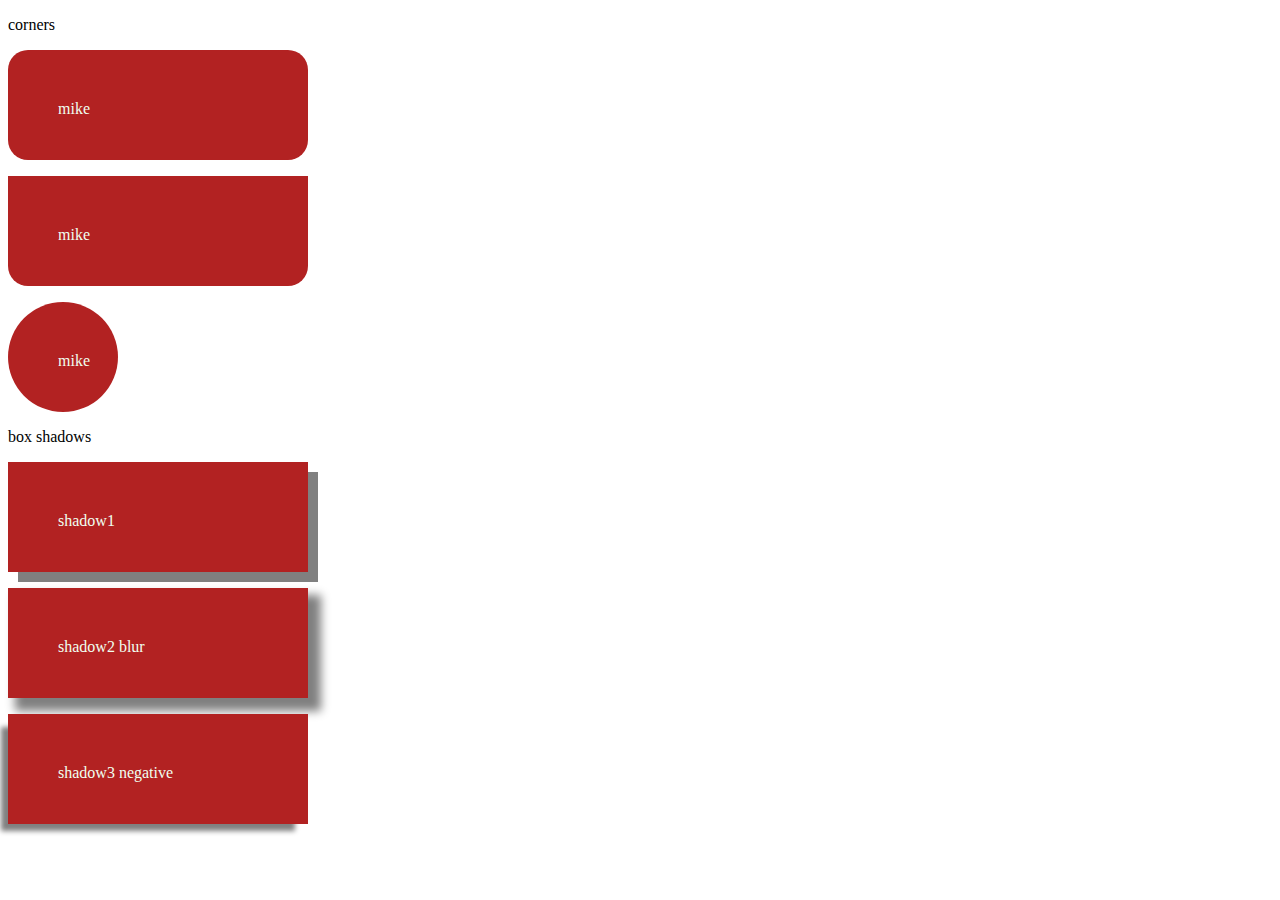
<file: CSS fundamentals/index.html>
<!DOCTYPE html>
<html>
<head>
  <meta charset="utf-8">
  <meta name="viewport" content="width=device-width">
  <link rel="stylesheet" type="text/css" href="main.css">
  <title>CSS</title>
</head>
<body>
    <p>corners</p>
<p div id="color">mike</p>
<p div id="color1">mike</p>
<p div id="circle">mike</p>

<p>box shadows</p>
<p div id="shadow1">shadow1</p>
<p div id="shadow2">shadow2 blur</p>
<p div id="shadow3">shadow3 negative</p>
</body>
</html>
</file>
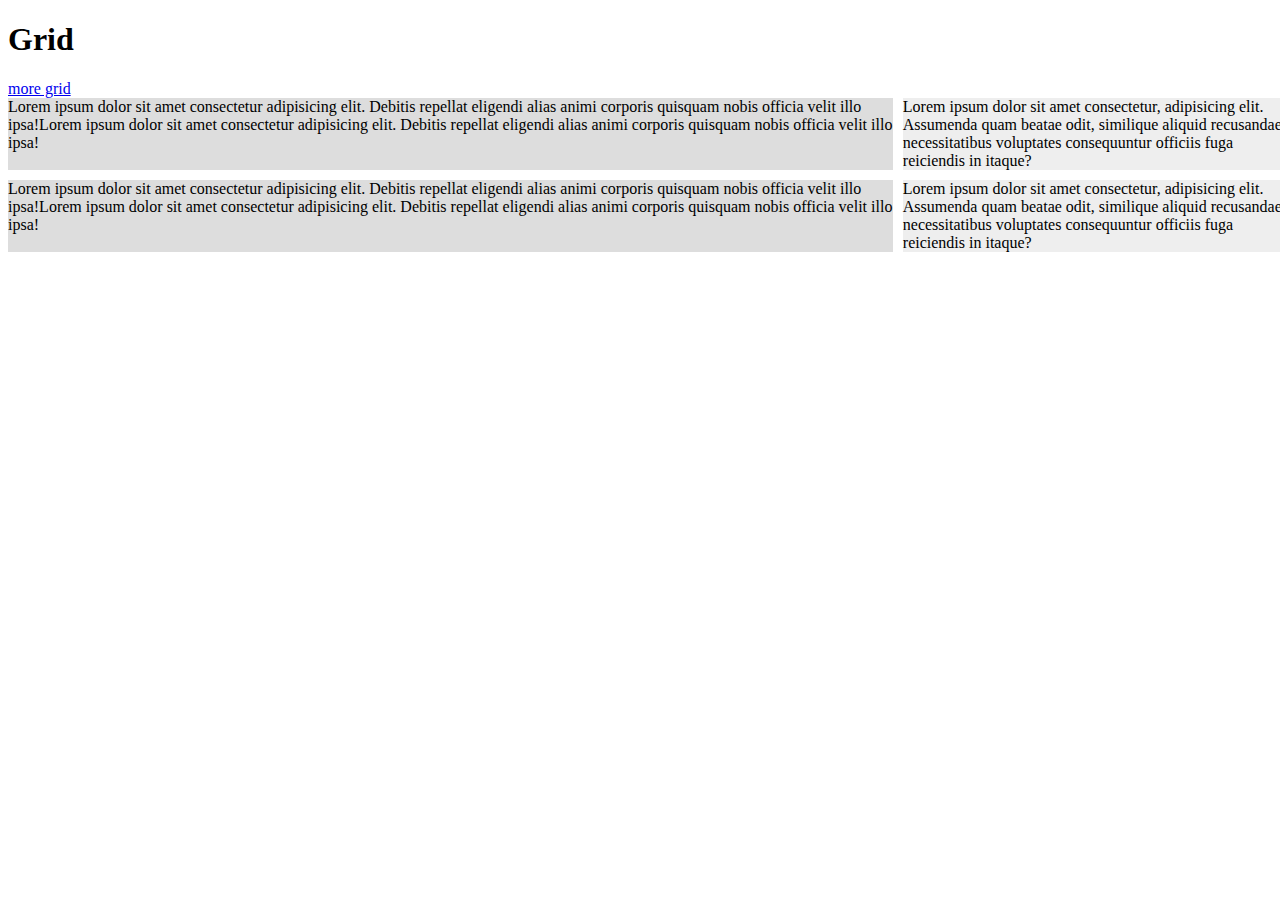
<file: Grid/index.html>
<!DOCTYPE html>
<html lang="en">
<head>
    <meta charset="UTF-8">
    <meta http-equiv="X-UA-Compatible" content="IE=edge">
    <meta name="viewport" content="width=device-width, initial-scale=1.0">
    <title>Document</title>
  <link rel="stylesheet" type="text/css" href="main.css">

</head>
<body>
   <h1>Grid</h1> 
   <a href="index2.html">more grid</a>
   <div class="grid">
       <div>
           Lorem ipsum dolor sit amet consectetur adipisicing elit. Debitis repellat eligendi alias animi corporis quisquam nobis officia velit illo ipsa!Lorem ipsum dolor sit amet consectetur adipisicing elit. Debitis repellat eligendi alias animi corporis quisquam nobis officia velit illo ipsa!
       </div>
       <div>
           Lorem ipsum dolor sit amet consectetur, adipisicing elit. Assumenda quam beatae odit, similique aliquid recusandae necessitatibus voluptates consequuntur officiis fuga reiciendis in itaque?
       </div>
       <div>
        Lorem ipsum dolor sit amet consectetur adipisicing elit. Debitis repellat eligendi alias animi corporis quisquam nobis officia velit illo ipsa!Lorem ipsum dolor sit amet consectetur adipisicing elit. Debitis repellat eligendi alias animi corporis quisquam nobis officia velit illo ipsa!
    </div>
    <div>
        Lorem ipsum dolor sit amet consectetur, adipisicing elit. Assumenda quam beatae odit, similique aliquid recusandae necessitatibus voluptates consequuntur officiis fuga reiciendis in itaque?
    </div>
   </div>
</body>
</html>
</file>
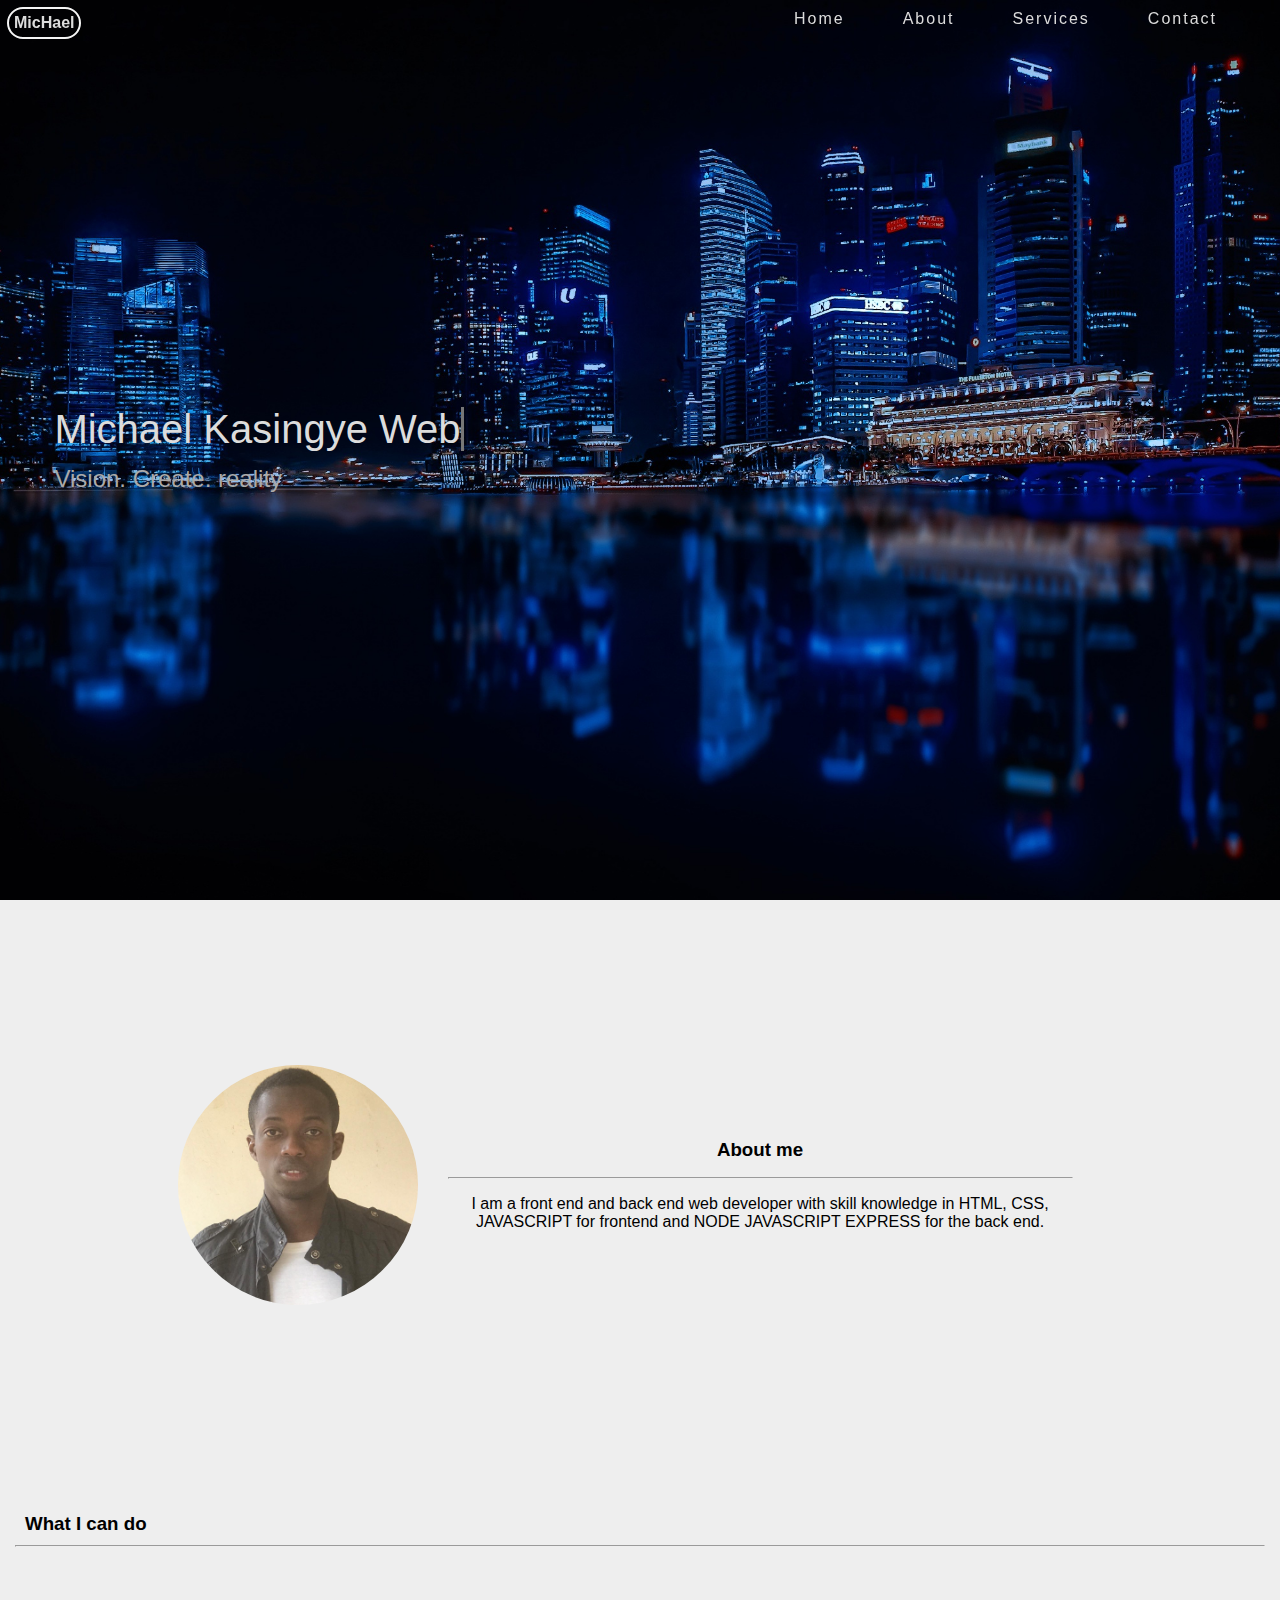
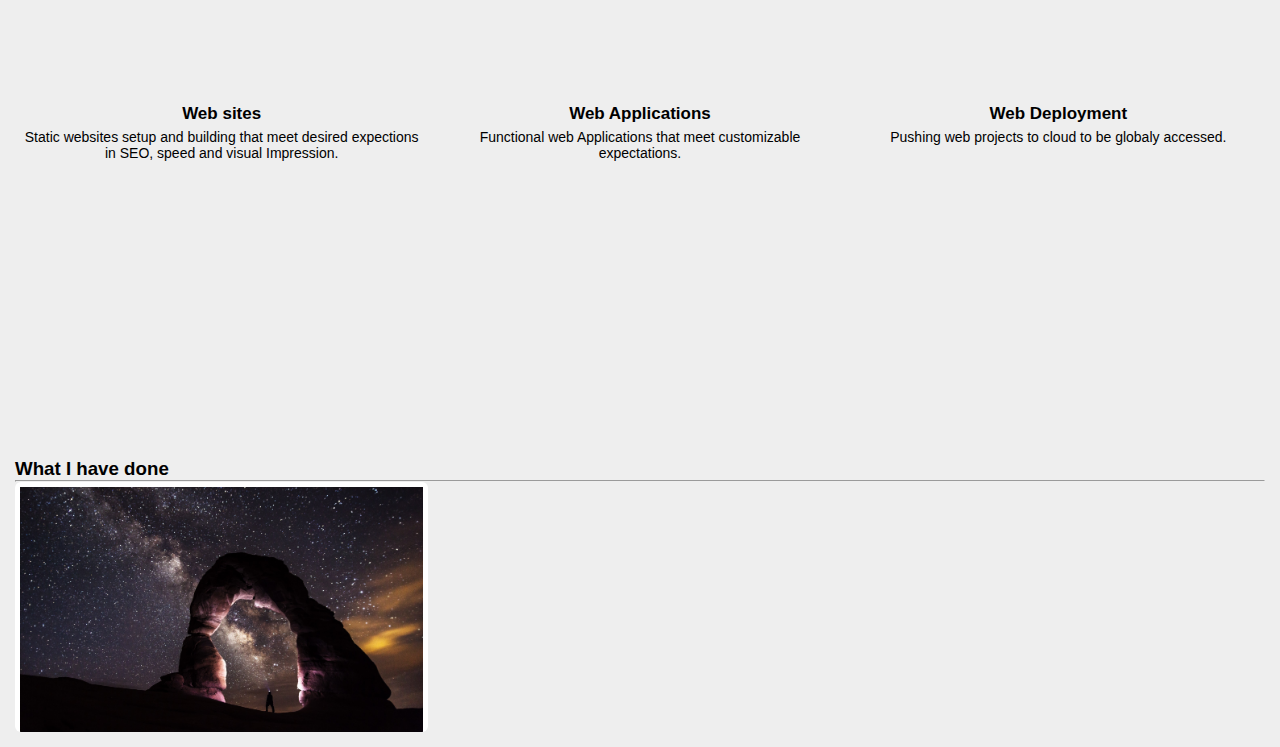
<file: CSS fundamentals project webComponents/portfolio/index.html>
<!DOCTYPE html>
<html>
<head>
  <meta charset="utf-8">
  <meta name="viewport" content="width=device-width">
  <link rel="stylesheet" href="https://cdnjs.cloudflare.com/ajax/libs/font-awesome/5.14.0/css/all.min.css" integrity="sha512-1PKOgIY59xJ8Co8+NE6FZ+LOAZKjy+KY8iq0G4B3CyeY6wYHN3yt9PW0XpSriVlkMXe40PTKnXrLnZ9+fkDaog==" crossorigin="anonymous" />
  <link rel="stylesheet" type="text/css" href="css/style.css">
  <title>My site</title>
</head>
<body>
  <header>
    <nav class="navigation-bar">
      <div class="logo">MicHael</div>
      <div class="menu">
        <ul>
          <li class="menu-lists"><a href="#">Home</a> </li>
          <li class="menu-lists"><a href="#about">About</a></li>
          <li class="menu-lists"><a href="#services">Services</a></li>
          <li class="menu-lists"><a href="#">Contact</a></li>
        </ul>
      </div>
    </nav>
      <div class="header-body">
        <div class="header-body-container">
          <h1>Michael Kasingye
          <span class="txt-type" data-wait="3000"
          data-words='["Web Developer","Full Stack"]'>
         </span> </h1>
         <h2>Vision. Create. reality</h2>
        </div>
      </div>
    </header>
    <section id="about" class="about">
      <img class="img" src="./img/Michael.jpg" alt="Michael Kasingye head-shot">
      <article>
        <h3>About me</h3>
        <hr>
         <p>
          I am a front end and back end web developer with 
        skill knowledge in HTML, CSS, JAVASCRIPT for frontend 
        and NODE JAVASCRIPT EXPRESS for the back end.
      </p>
      </article>
    </section> 
    
    <section class="services" id="services">
      
      <h3>What I can do</h3>
      <hr>
      <div class="service-group">
      <article class="service">
        <div class="an-icon">
          <span class="icon2"><i class="fas fa-laptop-code fa-3x"></i></span>
        </div>
        <h4>Web sites </h4>
        <p>
          Static websites setup and building that meet desired expections
          in SEO, speed and visual Impression.
        </p>
      </article>
      
      <article class="service">
        <div class="an-icon">
          <span class="icon2"><i class="far fa-window-maximize fa-3x"></i></span>
        </div>
        <h4>Web Applications</h4>
        <p>
         Functional web Applications that meet customizable 
         expectations. 
        </p>
      </article>
      
      <article class="service">
        <div class="an-icon">
          <span class="icon2"><i class="fas fa-cogs fa-3x"></i></span>
        </div>
        <h4>Web Deployment</h4>
        <p>
         Pushing web projects to cloud to be globaly accessed.
        </p>
      </article>
    </div>
    </section>


    <section class="projects">
      <h3>What I have done</h3>
      <hr>
      <div class="project-group">
      <article class="project">
        <div class="image">
          <img class="img" src="./img/landscape.jpg" 
          alt="Michael Kasingye head-shot">
          <div class="overlay_box">
            <div class="overlay_content">
                <h5 class="mb-0">Portfolio</h5>
                <p>Design</p>
            </div>
        </div>
        </div>
      </article>
    </div>
    </section>


<script src="js/scripts.js"></script>
</body>
</html>
</file>
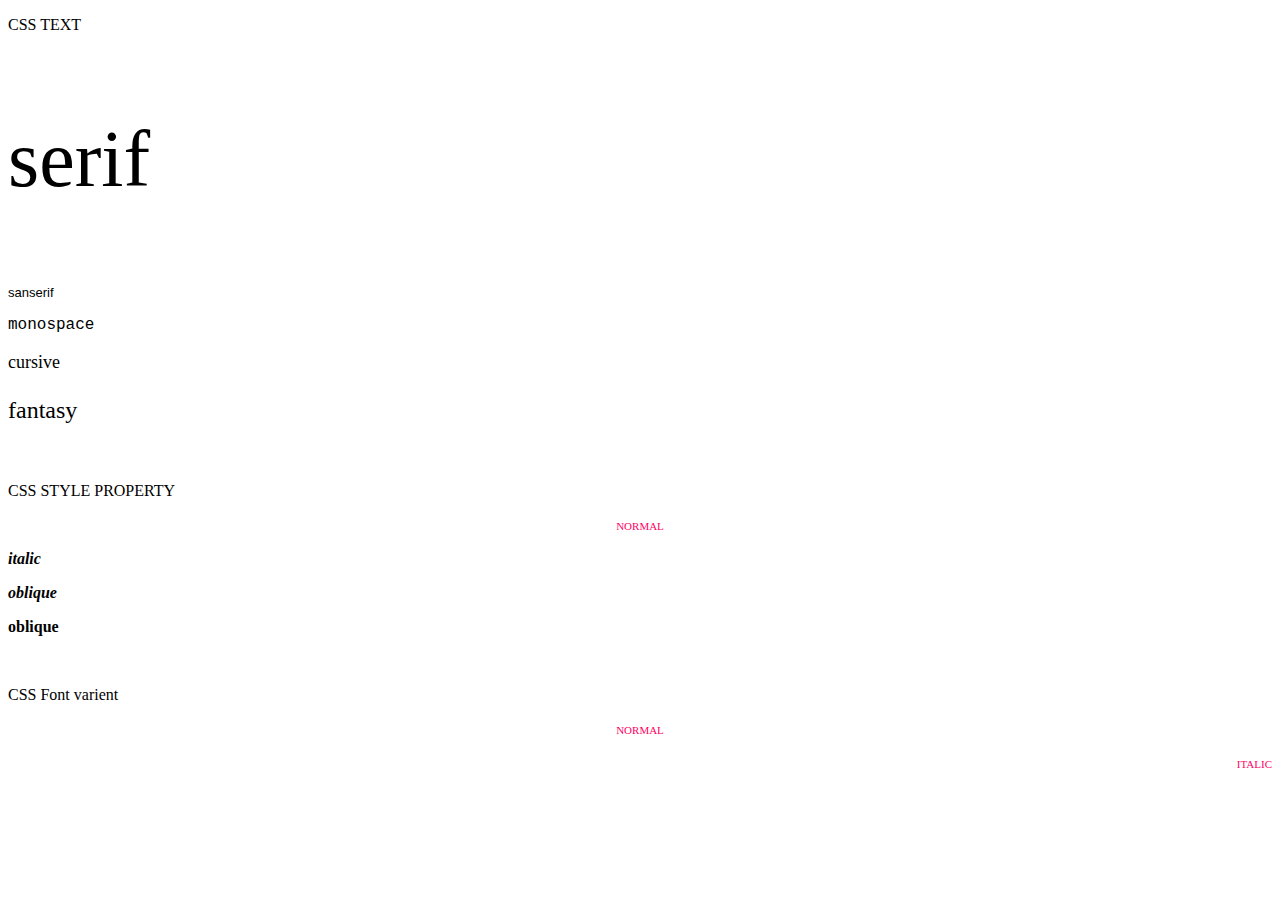
<file: CSS fundamentals/text.html>
<!DOCTYPE html>
<html>
<head>
  <meta charset="utf-8">
  <meta name="viewport" content="width=device-width">
  <link rel="stylesheet" type="text/css" href="text.css">
  <title>Text CSS</title>
</head>
<body>
    <p>CSS TEXT</p>
<p div id="serif" class="manual-size">serif</p>
<p div id="sanserif" class="small">sanserif</p>
<p div id="monospace" class="medium">monospace</p>
<p div id="cursive" class="large">cursive</p>
<p div id="fantasy" class="x-large">fantasy</p>

<br>
<p>CSS  STYLE PROPERTY</p>
<p div  id="lighter"class="normal" >normal</p>
<p div  id="bold"class="italic"   >italic</p>
<p div  id="bolder"class="oblique"  >oblique</p>
<p div  id="manual-size"class=""  >oblique</p>

<br>
<p>CSS  Font varient</p>
<p div  class="normal" >normal</p>
<p div  class="small-caps">italic</p>

</body>
</html>
</file>
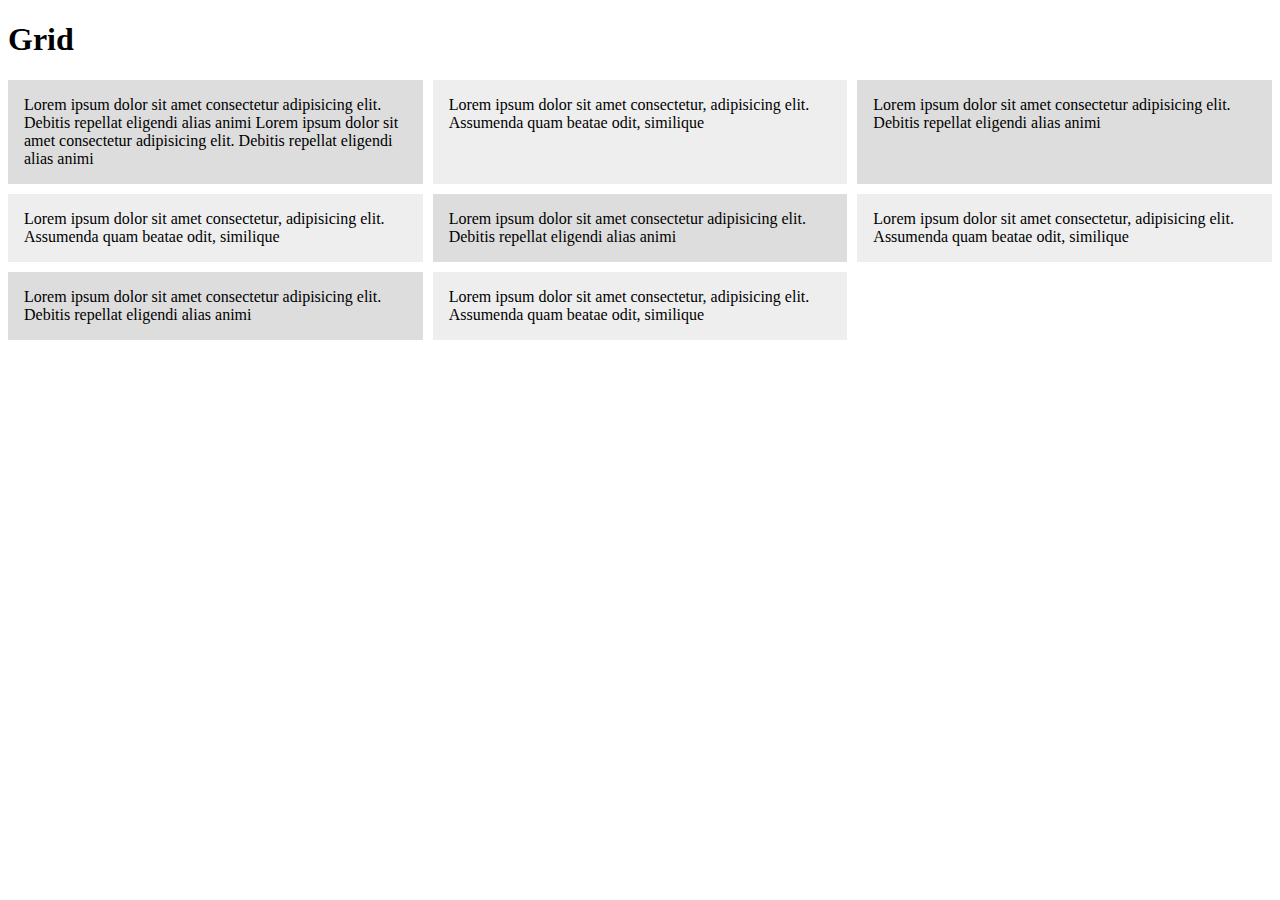
<file: Grid/index2.html>
<!DOCTYPE html>
<html lang="en">
<head>
    <meta charset="UTF-8">
    <meta http-equiv="X-UA-Compatible" content="IE=edge">
    <meta name="viewport" content="width=device-width, initial-scale=1.0">
    <title>Document</title>
  <link rel="stylesheet" type="text/css" href="main2.css">

</head>
<body>
   <h1>Grid</h1> 
   <div class="grid2">
       <div>
           Lorem ipsum dolor sit amet consectetur adipisicing elit. Debitis repellat eligendi alias animi 
           Lorem ipsum dolor sit amet consectetur adipisicing elit. Debitis repellat eligendi alias animi
       </div>
       <div>
           Lorem ipsum dolor sit amet consectetur, adipisicing elit. Assumenda quam beatae odit, similique 
       </div>
       <div>
        Lorem ipsum dolor sit amet consectetur adipisicing elit. Debitis repellat eligendi alias animi 
    </div>
    <div>
        Lorem ipsum dolor sit amet consectetur, adipisicing elit. Assumenda quam beatae odit, similique 
    </div>
    <div>
        Lorem ipsum dolor sit amet consectetur adipisicing elit. Debitis repellat eligendi alias animi 
    </div>
    <div>
        Lorem ipsum dolor sit amet consectetur, adipisicing elit. Assumenda quam beatae odit, similique 
    </div>
    <div>
     Lorem ipsum dolor sit amet consectetur adipisicing elit. Debitis repellat eligendi alias animi 
 </div>
 <div>
     Lorem ipsum dolor sit amet consectetur, adipisicing elit. Assumenda quam beatae odit, similique 
 </div>
 <!-- Look into nesting grids -->
   </div>
</body>
</html>
</file>
<file: CSS fundamentals/main.css>
#color{
    width: 200px;
    height: 10px;
    border-radius: 20px;
    background-color: firebrick;
    padding: 50px;
    color:honeydew;
}
#color1{
    width: 200px;
    height: 10px;
    border-radius:0 0 20px 20px;
    background-color: firebrick;
    padding: 50px;
    color:honeydew;
}
#circle{
    width: 10px;
    height: 10px;
    border-radius:100rem;
    background-color: firebrick;
    padding: 50px;
    color:honeydew;
}

/* shadows */
#shadow1{
    width: 200px;
    height: 10px;
    padding: 50px;
    color:honeydew;
    background-color: firebrick;
    box-shadow: 10px 10px gray;
}
#shadow2{
    width: 200px;
    height: 10px;
    padding: 50px;
    color:honeydew;
    background-color: firebrick;
    box-shadow: 10px 10px 9px 3px gray;
}

#shadow3{
    width: 200px;
    height: 10px;
    padding: 50px;
    color:honeydew;
    background-color: firebrick;
    box-shadow: -10px 10px 5px -3px gray;
}
</file>
<file: Grid/main.css>
.grid{
    display: grid;
    /* grid-template-columns: 30% 30% 40%; */
    grid-template-columns: 70% 30% ;
    /* grid-column-gap:10px ;
    grid-row-gap:10px ; */
    grid-gap:10px;

}
.grid > div{
    background: #eee;
}
.grid > div:nth-child(odd){
    background: #ddd;
}
</file>
<file: CSS fundamentals project webComponents/portfolio/css/style.css>
html{
    scroll-behavior: smooth;
}
*{
    padding: 0;
    margin: 0;
      font-family: 'Lucida Sans', 'Lucida Sans Regular', 'Lucida Grande', 'Lucida Sans Unicode', Geneva, Verdana, sans-serif;
}
@import url('https://fonts.googleapis.com/css2?family=Raleway:wght@100;200;400&display=swap');
body{
    background-color: #eee;
}
li{
    list-style: none;
}
li a{
    text-decoration: none;
    
}
header{
    font-family: 'Raleway', sans-serif;
    height: 100vh;
    background: #333 url('../img/night.jpg') no-repeat center center / cover;
    color: gainsboro;
    
}
.navigation-bar-bgcolor{
    background-color: black;
    color: whitesmoke;
    opacity: 0.7;
}
.navigation-bar{
    position: fixed;
    width: 100%;
    display: flex;
    justify-content: space-between;
}

.logo{
    font-weight:bold;
    margin: 7px;
    padding: 5px;
    border:2px solid whitesmoke;
    border-radius: 1rem;
}

.menu ul{
    display:flex;
    margin: 10px;
}
.menu ul li a{
    color: gainsboro;
    margin-right: 3rem;
    padding: 5px;
    letter-spacing: 2px;
}

.menu ul a:hover{
    border-radius: 5px;
    background-color: whitesmoke;
    color: black;
}
.menu ul a:active{
    border-radius: 3px;
    background-color: black;
    color: whitesmoke;
}

.header-body-container{
    display: flex;
    flex-direction: column;
    justify-content: center;
    height: 100vh;
    padding: 0 3rem;
}

h1,h2{
    font-weight: 200;
    margin: 0.4rem;
}
h1{
    font-size: 3.5rem;
}
h2{
    font-size: 2rem;
    color: #aaa;
}
section{
    margin: 15px;
}

/* ABOUT */
.about{
    text-align: center;
    height: 60vh;
    display:flex;
    justify-content:center;
    align-items: center;
    /* margin: 10px; */
}
.about img{
height: 15rem;
border-radius: 9rem;

}


.about article{
    width: 50%;
    margin: 20px;
    padding: 10px;
}
.about article h3{
    margin-bottom: 1rem;
}
.about p{
    margin-top: 1rem;
}

/* SERVICES */
.services{
    height: 60vh;
    justify-content: center;
    align-items: center;
}
.services h3{
margin-top: 3rem;
/* border: 1px solid black; */
padding: 10px;
/* width: 80%; */

}

.service-group{
    margin: auto;
    height: 80%;
    /* width: 100%; */
    display: grid;
    grid-template-columns: repeat(3, 1fr);
    /* grid-auto-rows: minmax(100px, auto); */
    grid-gap: 5px;
    justify-content: center;
    align-items: center;
}
.service{
    height: 8rem;
    margin:5px;
    overflow: hidden;
    text-align: center;
    border-radius: 6px;
    transition-duration: 0.3s;
}

.service h4{
    font-size: 17px; 
    border-radius: 5px;
    color: black;
    padding: 5px;
    margin-bottom: 0px;
}
.service p{
    font-size: 14px;
    
}

/* PROJECT */
.project-group{
    height: 80%;
    /* border: 1px solid black; */
    display: grid;
    grid-template-columns: repeat(3, 1fr);
    /* grid-auto-rows: minmax(100px, auto); */
    grid-gap: 5px;
    justify-content: center;
    align-items: center;
}

.project{
    height: 15rem;
    padding:5px;
    overflow: hidden;
    text-align: center;
    background-color: white;
    /* box-shadow: -1px 1px 1px 1px  #008cba; */
    border-radius: 6px;
    /* border-bottom: 1px solid #008cba; */
    transition-duration: 0.3s;
}
.project .image img{
    width: 100%;
    background-size: cover;
}
.overlay_box{
    border:2px solid green;
    background: #333 url('../img/night.jpg') no-repeat center center / cover;
    z-index: 1;
}

/* Cursor */
.txt-type>.txt{
    border-right: 0.2rem solid #777;
}
@media(min-width:1200px){
    h1{
        font-size: 5rem;
    }
}
@media(min-width:800px){
    .container{
        padding: 0 1rem;
    }
    h1{
        font-size: 5rem;
    }
}

@media(min-width:500px){
    h1{
        font-size: 2.5rem;
    }
    h2{
        font-size: 1.5rem;
    }    
}
</file>
<file: CSS fundamentals/text.css>
#serif{
    font-family:'Times New Roman', Times, serif;
}
#sanserif{
    font-family:Arial, Helvetica, sans-serif;
}
#monospace{
    font-family:'Courier New', Courier, monospace;
}
#cursive{
    font-family:florence, cursive;
}
#fantasy{
    font-family:Blippo, fantasy;
}

/* text sizes */
p.manual-size{
    font-size: 5em;
}
p.small{
    font-size: small;
}
p.medium{
    font-size: medium;
}
p.large{
    font-size: large;
}
p.x-large{
    font-size: x-large;
}

/* CSS  STYLE PROPERTY */
p.normal{
    font-style: normal;
}
p.italic{
    font-style: italic;
}
p.oblique{
    font-style: oblique;
}

/* CSS  weight */
#lighter{
    font-weight: lighter;
}
#bold{
    font-weight: bold;
}
#bolder{
    font-weight: bolder;
}
#manual-size{
    font-weight: 700;
}

/* CSS  Font varient */
p.small-caps{
    font-variant:small-caps;
    color: rgb(255,1,100);
    text-align: right;
}
p.normal{
    font-variant:small-caps;
    color: rgb(255,1,100);
    text-align: center;
}
/* <p div  class="normal" >normal</p>
<p div  class="small-caps">italic</p> */
</file>
<file: Grid/main2.css>
.grid2{
    display: grid;
    /* You can use any unit px, rem, %, but fr I will use fr */
    /* grid-template-columns: 1fr 2fr 1fr; */
    /* grid-template-columns: 1fr 1fr 1fr; */

    /* repeat(3, 1fr)- repeat 3times(columns) 1fr */
    /* - if you want a ratio of 1 to 3 columns */
    /* grid-template-columns: repeat(3, 1fr 3fr); */

    grid-template-columns: repeat(3, 1fr);
    grid-gap: 10px;

    /* Height */
    /* grid-auto-rows: 100px; */

    /* Dynamic height */
    grid-auto-rows:minmax(100px auto);
justify-items: stretch;
align-items: stretch;
}

.grid2 > div{
    background: #eee;
    padding: 1rem;
}
.grid2 > div:nth-child(odd){
    background: #ddd;
}
</file>
